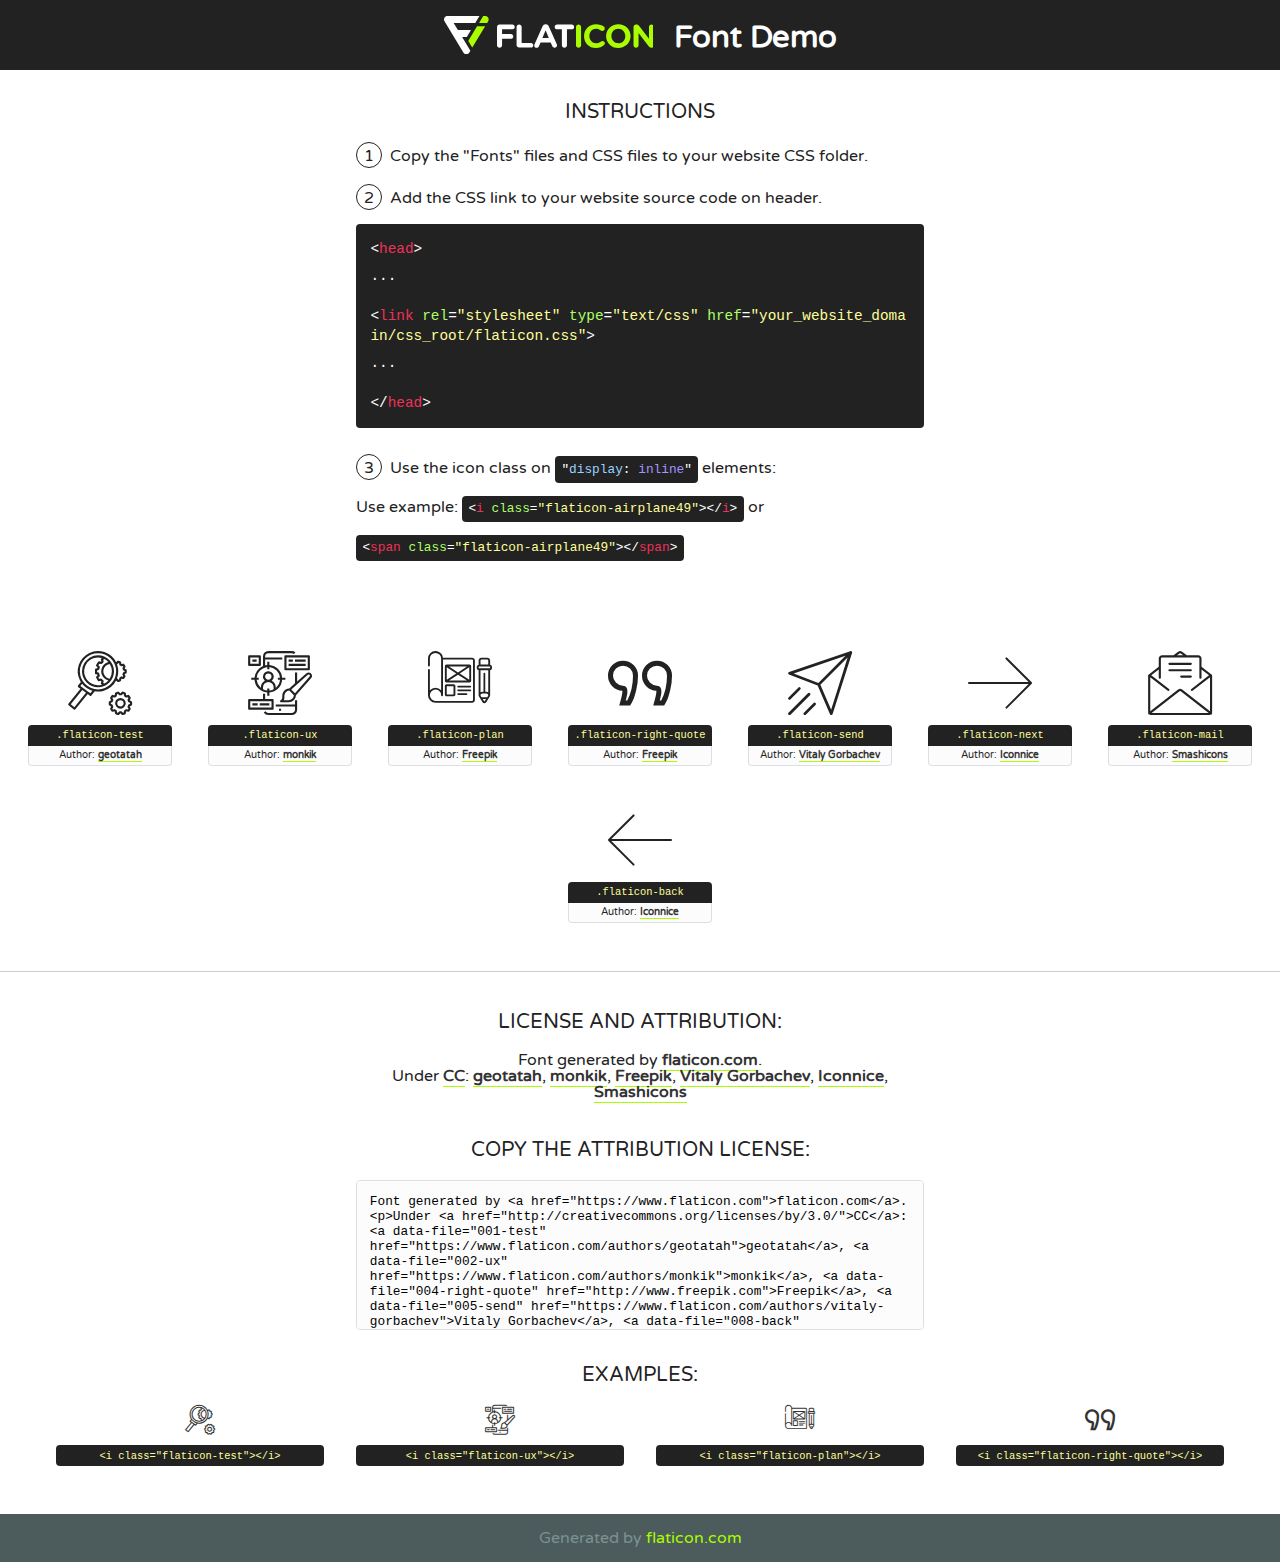
<file: assets/fonts/flaticon.html>
<!DOCTYPE html>
<!--
  Flaticon icon font: Flaticon
  Creation date: 17/06/2019 09:19
-->
<html>
<!DOCTYPE html>
<html>

<head>
    <title>Flaticon WebFont</title>
    <link href="http://fonts.googleapis.com/css?family=Varela+Round" rel="stylesheet" type="text/css" />
    <link rel="stylesheet" type="text/css" href="flaticon.css">
    <meta charset="UTF-8">
    <style>
    html, body, div, span, applet, object, iframe,
    h1, h2, h3, h4, h5, h6, p, blockquote, pre,
    a, abbr, acronym, address, big, cite, code,
    del, dfn, em, img, ins, kbd, q, s, samp,
    small, strike, strong, sub, sup, tt, var,
    b, u, i, center,
    dl, dt, dd, ol, ul, li,
    fieldset, form, label, legend,
    table, caption, tbody, tfoot, thead, tr, th, td,
    article, aside, canvas, details, embed, 
    figure, figcaption, footer, header, hgroup, 
    menu, nav, output, ruby, section, summary,
    time, mark, audio, video {
        margin: 0;
        padding: 0;
        border: 0;
        font-size: 100%;
        font: inherit;
        vertical-align: baseline;
    }
    /* HTML5 display-role reset for older browsers */
    article, aside, details, figcaption, figure, 
    footer, header, hgroup, menu, nav, section {
        display: block;
    }
    body {
        line-height: 1;
    }
    ol, ul {
        list-style: none;
    }
    blockquote, q {
        quotes: none;
    }
    blockquote:before, blockquote:after,
    q:before, q:after {
        content: '';
        content: none;
    }
    table {
        border-collapse: collapse;
        border-spacing: 0;
    }
    body {
        font-family: 'Varela Round', Helvetica, Arial, sans-serif;
        font-size: 16px;
        color: #222;
    }
    a {
        color: #333;
        border-bottom: 1px solid #a9fd00;
        font-weight: bold;
        text-decoration: none;
    }
    * {
        -moz-box-sizing: border-box;
        -webkit-box-sizing: border-box;
        box-sizing: border-box;
        margin: 0;
        padding: 0;
    }
    [class^="flaticon-"]:before, [class*=" flaticon-"]:before, [class^="flaticon-"]:after, [class*=" flaticon-"]:after {
        font-family: Flaticon;
        font-size: 30px;
        font-style: normal;
        margin-left: 20px;
        color: #333;
    }
    .wrapper {
        max-width: 600px;
        margin: auto;
        padding: 0 1em;
    }
    .title {
        font-size: 1.25em;
        text-align: center;
        margin-bottom: 1em;
        text-transform: uppercase;
    }
    header {
        text-align: center;
        background-color: #222;
        color: #fff;
        padding: 1em;
    }
    header .logo {
        width: 210px;
        height: 38px;
        display: inline-block;
        vertical-align: middle;
        margin-right: 1em;
        border: none;
    }
    header strong {
        font-size: 1.95em;
        font-weight: bold;
        vertical-align: middle;
        margin-top: 5px;
        display: inline-block;
    }
    .demo {
        margin: 2em auto;
        line-height: 1.25em;
    }
    .demo ul li {
        margin-bottom: 1em;
    }
    .demo ul li .num {
        color: #222;
        border-radius: 20px;
        display: inline-block;
        width: 26px;
        padding: 3px;
        height: 26px;
        text-align: center;
        margin-right: 0.5em;
        border: 1px solid #222;
    }
    .demo ul li code {
        background-color: #222;
        border-radius: 4px;
        padding: 0.25em 0.5em;
        display: inline-block;
        color: #fff;
        font-family: Consolas,Monaco,Lucida Console,Liberation Mono,DejaVu Sans Mono,Bitstream Vera Sans Mono,Courier New, monospace;
        font-weight: lighter;
        margin-top: 1em;
        font-size: 0.8em;
        word-break: break-all;
    }
    .demo ul li code.big {
        padding: 1em;
        font-size: 0.9em;
    }
    .demo ul li code .red {
        color: #EF3159;
    }
    .demo ul li code .green {
        color: #ACFF65;
    }
    .demo ul li code .yellow {
        color: #FFFF99;
    }
    .demo ul li code .blue {
        color: #99D3FF;
    }
    .demo ul li code .purple {
        color: #A295FF;
    }
    .demo ul li code .dots {
        margin-top: 0.5em;
        display: block;
    }
    #glyphs {
        border-bottom: 1px solid #ccc;
        padding: 2em 0;
        text-align: center;
    }
    .glyph {
        display: inline-block;
        width: 9em;
        margin: 1em;
        text-align: center;
        vertical-align: top;
        background: #FFF;
    }
    .glyph .glyph-icon {
        padding: 10px;
        display: block;
        font-family:"Flaticon";
        font-size: 64px;
        line-height: 1;
    }
    .glyph .glyph-icon:before {
        font-size: 64px;
        color: #222;
        margin-left: 0;
    }
    .class-name {
        font-size: 0.65em;
        background-color: #222;
        color: #fff;
        border-radius: 4px 4px 0 0;
        padding: 0.5em;
        color: #FFFF99;
        font-family: Consolas,Monaco,Lucida Console,Liberation Mono,DejaVu Sans Mono,Bitstream Vera Sans Mono,Courier New, monospace;
    }
    .author-name {
        font-size: 0.6em;
        background-color: #fcfcfd;
        border: 1px solid #DEDEE4;
        border-top: 0;
        border-radius: 0 0 4px 4px;
        padding: 0.5em;
    }
    .class-name:last-child {
        font-size: 10px;
        color:#888;
    }
    .class-name:last-child a {
        font-size: 10px;
        color:#555;
    }
    .class-name:last-child a:hover {
        color:#a9fd00;
    }
    .glyph > input {
        display: block;
        width: 100px;
        margin: 5px auto;
        text-align: center;
        font-size: 12px;
        cursor: text;
    }
    .glyph > input.icon-input {
        font-family:"Flaticon";
        font-size: 16px;
        margin-bottom: 10px;
    }
    .attribution .title {
        margin-top: 2em;
    }
    .attribution textarea {
        background-color: #fcfcfd;
        padding: 1em;
        border: none;
        box-shadow: none;
        border: 1px solid #DEDEE4;
        border-radius: 4px;
        resize: none;
        width: 100%;
        height: 150px;
        font-size: 0.8em;
        font-family: Consolas,Monaco,Lucida Console,Liberation Mono,DejaVu Sans Mono,Bitstream Vera Sans Mono,Courier New, monospace;
        -webkit-appearance: none;
    }
    .iconsuse {
        margin: 2em auto;
        text-align: center;
        max-width: 1200px;
    }
    .iconsuse:after {
        content: '';
        display: table;
        clear: both;
    }
    .iconsuse .image {
        float: left;
        width: 25%;
        padding: 0 1em;
    }
    .iconsuse .image p {
        margin-bottom: 1em;
    }
    .iconsuse .image span {
        display: block;
        font-size: 0.65em;
        background-color: #222;
        color: #fff;
        border-radius: 4px;
        padding: 0.5em;
        color: #FFFF99;
        margin-top: 1em;
        font-family: Consolas,Monaco,Lucida Console,Liberation Mono,DejaVu Sans Mono,Bitstream Vera Sans Mono,Courier New, monospace;
    }
    #footer {
        text-align: center;
        background-color: #4C5B5C;
        color: #7c9192;
        padding: 1em;
    }
    #footer a {
        border: none;
        color: #a9fd00;
        font-weight: normal;
    }
    @media (max-width: 960px) {
        .iconsuse .image {
            width: 50%;
        }
    }
    @media (max-width: 560px) {
        .iconsuse .image {
            width: 100%;
        }
    }
    </style>
</head>

<body class="characters-off">

    <header>
        <a href="https://www.flaticon.com" target="_blank" class="logo">
            <svg version="1.1" xmlns="http://www.w3.org/2000/svg" xmlns:xlink="http://www.w3.org/1999/xlink" xmlns:a="http://ns.adobe.com/AdobeSVGViewerExtensions/3.0/" viewBox="0 0 560.875 102.036" enable-background="new 0 0 560.875 102.036" xml:space="preserve">
                <defs>
                </defs>
                <g>
                    <g class="letters">
                        <path fill="#ffffff" d="M141.596,29.675c0-3.777,2.985-6.767,6.764-6.767h34.438c3.426,0,6.15,2.728,6.15,6.15
                        c0,3.43-2.724,6.149-6.15,6.149h-27.674v13.091h23.719c3.429,0,6.151,2.724,6.151,6.15c0,3.43-2.723,6.149-6.151,6.149h-23.719
                        v17.574c0,3.773-2.986,6.761-6.764,6.761c-3.779,0-6.764-2.989-6.764-6.761V29.675z"></path>
                        <path fill="#ffffff" d="M193.844,29.149c0-3.781,2.985-6.767,6.764-6.767c3.776,0,6.763,2.985,6.763,6.767v42.957h25.039
                        c3.426,0,6.149,2.726,6.149,6.153c0,3.425-2.723,6.15-6.149,6.15h-31.802c-3.779,0-6.764-2.986-6.764-6.768V29.149z"></path>
                        <path fill="#ffffff" d="M241.891,75.71l21.438-48.407c1.492-3.341,4.215-5.357,7.906-5.357h0.792
                        c3.686,0,6.323,2.017,7.815,5.357l21.439,48.407c0.436,0.967,0.701,1.845,0.701,2.723c0,3.602-2.809,6.501-6.414,6.501
                        c-3.161,0-5.269-1.845-6.499-4.655l-4.132-9.661h-27.059l-4.301,10.102c-1.144,2.631-3.426,4.214-6.237,4.214
                        c-3.517,0-6.24-2.81-6.24-6.325C241.1,77.64,241.451,76.677,241.891,75.71z M279.932,58.666l-8.521-20.297l-8.526,20.297H279.932
                        z"></path>
                        <path fill="#ffffff" d="M314.864,35.387H301.86c-3.429,0-6.239-2.813-6.239-6.238c0-3.429,2.811-6.24,6.239-6.24h39.533
                        c3.426,0,6.237,2.811,6.237,6.24c0,3.425-2.811,6.238-6.237,6.238h-13.001v42.785c0,3.773-2.99,6.761-6.764,6.761
                        c-3.779,0-6.764-2.989-6.764-6.761V35.387z"></path>
                        <path fill="#A9FD00" d="M352.615,29.149c0-3.781,2.985-6.767,6.767-6.767c3.774,0,6.761,2.985,6.761,6.767v49.024
                        c0,3.773-2.987,6.761-6.761,6.761c-3.781,0-6.767-2.989-6.767-6.761V29.149z"></path>
                        <path fill="#A9FD00" d="M374.132,53.836v-0.179c0-17.481,13.178-31.801,32.065-31.801c9.22,0,15.459,2.458,20.557,6.238
                        c1.402,1.054,2.637,2.985,2.637,5.357c0,3.692-2.985,6.59-6.681,6.59c-1.845,0-3.071-0.702-4.044-1.319
                        c-3.776-2.813-7.729-4.393-12.562-4.393c-10.364,0-17.831,8.611-17.831,19.154v0.173c0,10.542,7.291,19.329,17.831,19.329
                        c5.715,0,9.492-1.756,13.359-4.834c1.049-0.874,2.458-1.491,4.039-1.491c3.429,0,6.325,2.813,6.325,6.236
                        c0,2.106-1.056,3.78-2.282,4.834c-5.539,4.834-12.036,7.733-21.878,7.733C387.572,85.464,374.132,71.493,374.132,53.836z"></path>
                        <path fill="#A9FD00" d="M433.009,53.836v-0.179c0-17.481,13.79-31.801,32.766-31.801c18.981,0,32.592,14.143,32.592,31.628v0.173
                        c0,17.483-13.785,31.807-32.769,31.807C446.625,85.464,433.009,71.32,433.009,53.836z M484.224,53.836v-0.179
                        c0-10.539-7.725-19.326-18.626-19.326c-10.893,0-18.449,8.611-18.449,19.154v0.173c0,10.542,7.73,19.329,18.626,19.329
                        C476.676,72.986,484.224,64.378,484.224,53.836z"></path>
                        <path fill="#A9FD00" d="M506.233,29.321c0-3.774,2.99-6.763,6.767-6.763h1.401c3.252,0,5.183,1.583,7.029,3.953l26.093,34.265
                        V29.059c0-3.692,2.99-6.677,6.681-6.677c3.683,0,6.671,2.985,6.671,6.677v48.934c0,3.78-2.987,6.765-6.764,6.765h-0.436
                        c-3.257,0-5.188-1.581-7.034-3.953l-27.056-35.492v32.944c0,3.687-2.985,6.676-6.678,6.676c-3.683,0-6.673-2.989-6.673-6.676
                        V29.321z"></path>
                    </g>
                    <g class="insignia">
                        <path fill="#ffffff" d="M48.372,56.137h12.517l11.156-18.537H37.186L25.688,18.539h57.825L94.668,0H9.271
                        C5.925,0,2.842,1.801,1.198,4.716c-1.644,2.907-1.593,6.482,0.134,9.343l50.38,83.501c1.678,2.781,4.689,4.476,7.938,4.476
                        c3.246,0,6.257-1.695,7.935-4.476l2.898-4.804L48.372,56.137z"></path>
                        <g class="i">
                            <path fill="#A9FD00" d="M93.575,18.539h0.031v0.004l21.652,0.004l2.705-4.488c1.727-2.861,1.778-6.436,0.133-9.343
                            C116.454,1.801,113.371,0,110.026,0h-5.294L93.575,18.539z"></path>
                            <polygon fill="#A9FD00" points="88.291,27.356 64.725,66.486 75.519,84.404 109.942,27.356"></polygon>
                        </g>
                    </g>
                </g>
            </svg>
        </a>
        <strong>Font Demo</strong>
    </header>


    <section class="demo wrapper">

        <p class="title">Instructions</p>

        <ul>
            <li>
                <span class="num">1</span>Copy the "Fonts" files and CSS files to your website CSS folder.
            </li>
            <li>
                <span class="num">2</span>Add the CSS link to your website source code on header.
                <code class="big">
                    &lt;<span class="red">head</span>&gt;
                    <br/><span class="dots">...</span>
                    <br/>&lt;<span class="red">link</span> <span class="green">rel</span>=<span class="yellow">"stylesheet"</span> <span class="green">type</span>=<span class="yellow">"text/css"</span> <span class="green">href</span>=<span class="yellow">"your_website_domain/css_root/flaticon.css"</span>&gt;
                    <br/><span class="dots">...</span>
                    <br/>&lt;/<span class="red">head</span>&gt;
                </code>
            </li>

            <li>
                <p>
                    <span class="num">3</span>Use the icon class on <code>"<span class="blue">display</span>:<span class="purple"> inline</span>"</code> elements:
                    <br />
                    Use example: <code>&lt;<span class="red">i</span> <span class="green">class</span>=<span class="yellow">&quot;flaticon-airplane49&quot;</span>&gt;&lt;/<span class="red">i</span>&gt;</code> or <code>&lt;<span class="red">span</span> <span class="green">class</span>=<span class="yellow">&quot;flaticon-airplane49&quot;</span>&gt;&lt;/<span class="red">span</span>&gt;</code>
            </li>
        </ul>

    </section>




   <section id="glyphs">          
    
      
        <div class="glyph"><div class="glyph-icon flaticon-test"></div>
            <div class="class-name">.flaticon-test</div>
            <div class="author-name">Author: <a data-file="001-test" href="https://www.flaticon.com/authors/geotatah">geotatah</a> </div> 
        </div>        
        
        <div class="glyph"><div class="glyph-icon flaticon-ux"></div>
            <div class="class-name">.flaticon-ux</div>
            <div class="author-name">Author: <a data-file="002-ux" href="https://www.flaticon.com/authors/monkik">monkik</a> </div> 
        </div>        
        
        <div class="glyph"><div class="glyph-icon flaticon-plan"></div>
            <div class="class-name">.flaticon-plan</div>
            <div class="author-name">Author: <a data-file="003-plan" href="http://www.freepik.com">Freepik</a> </div> 
        </div>        
        
        <div class="glyph"><div class="glyph-icon flaticon-right-quote"></div>
            <div class="class-name">.flaticon-right-quote</div>
            <div class="author-name">Author: <a data-file="004-right-quote" href="http://www.freepik.com">Freepik</a> </div> 
        </div>        
        
        <div class="glyph"><div class="glyph-icon flaticon-send"></div>
            <div class="class-name">.flaticon-send</div>
            <div class="author-name">Author: <a data-file="005-send" href="https://www.flaticon.com/authors/vitaly-gorbachev">Vitaly Gorbachev</a> </div> 
        </div>        
        
        <div class="glyph"><div class="glyph-icon flaticon-next"></div>
            <div class="class-name">.flaticon-next</div>
            <div class="author-name">Author: <a data-file="006-next" href="https://www.flaticon.com/authors/iconnice">Iconnice</a> </div> 
        </div>        
        
        <div class="glyph"><div class="glyph-icon flaticon-mail"></div>
            <div class="class-name">.flaticon-mail</div>
            <div class="author-name">Author: <a data-file="007-mail" href="https://www.flaticon.com/authors/smashicons">Smashicons</a> </div> 
        </div>        
        
        <div class="glyph"><div class="glyph-icon flaticon-back"></div>
            <div class="class-name">.flaticon-back</div>
            <div class="author-name">Author: <a data-file="008-back" href="https://www.flaticon.com/authors/iconnice">Iconnice</a> </div> 
        </div>        
        

    </section>



    <section class="attribution wrapper"   style="text-align:center;">

      <div class="title">License and attribution:</div><div class="attrDiv">Font generated by <a href="https://www.flaticon.com">flaticon.com</a>. <div><p>Under <a href="http://creativecommons.org/licenses/by/3.0/">CC</a>: <a data-file="001-test" href="https://www.flaticon.com/authors/geotatah">geotatah</a>, <a data-file="002-ux" href="https://www.flaticon.com/authors/monkik">monkik</a>, <a data-file="004-right-quote" href="http://www.freepik.com">Freepik</a>, <a data-file="005-send" href="https://www.flaticon.com/authors/vitaly-gorbachev">Vitaly Gorbachev</a>, <a data-file="008-back" href="https://www.flaticon.com/authors/iconnice">Iconnice</a>, <a data-file="007-mail" href="https://www.flaticon.com/authors/smashicons">Smashicons</a></p>  </div>
      </div>
      <div class="title">Copy the Attribution License:</div>

    <textarea onclick="this.focus();this.select();">Font generated by &lt;a href=&quot;https://www.flaticon.com&quot;&gt;flaticon.com&lt;/a&gt;. <p>Under <a href="http://creativecommons.org/licenses/by/3.0/">CC</a>: <a data-file="001-test" href="https://www.flaticon.com/authors/geotatah">geotatah</a>, <a data-file="002-ux" href="https://www.flaticon.com/authors/monkik">monkik</a>, <a data-file="004-right-quote" href="http://www.freepik.com">Freepik</a>, <a data-file="005-send" href="https://www.flaticon.com/authors/vitaly-gorbachev">Vitaly Gorbachev</a>, <a data-file="008-back" href="https://www.flaticon.com/authors/iconnice">Iconnice</a>, <a data-file="007-mail" href="https://www.flaticon.com/authors/smashicons">Smashicons</a></p>  
     </textarea>

    </section>

    <section class="iconsuse">

          <div class="title">Examples:</div>            
             
            <div class="image">
                <p>
                    <i class="glyph-icon flaticon-test"></i> 
                    <span>&lt;i class=&quot;flaticon-test&quot;&gt;&lt;/i&gt;</span>
                </p>
            </div>
            
            <div class="image">
                <p>
                    <i class="glyph-icon flaticon-ux"></i> 
                    <span>&lt;i class=&quot;flaticon-ux&quot;&gt;&lt;/i&gt;</span>
                </p>
            </div>
            
            <div class="image">
                <p>
                    <i class="glyph-icon flaticon-plan"></i> 
                    <span>&lt;i class=&quot;flaticon-plan&quot;&gt;&lt;/i&gt;</span>
                </p>
            </div>
            
            <div class="image">
                <p>
                    <i class="glyph-icon flaticon-right-quote"></i> 
                    <span>&lt;i class=&quot;flaticon-right-quote&quot;&gt;&lt;/i&gt;</span>
                </p>
            </div>
                       
        </div>
                            
    </section>

<div id="footer">
    <div>Generated by <a href="https://www.flaticon.com">flaticon.com</a>
    </div>
</div>



</body>
</html>
</file>
<file: assets/fonts/flaticon.css>
/*
  	Flaticon icon font: Flaticon
  	Creation date: 17/06/2019 09:19
  	*/

@font-face {
  font-family: "Flaticon";
  src: url("./Flaticon.eot");
  src: url("./Flaticon.eot?#iefix") format("embedded-opentype"),
       url("./Flaticon.woff2") format("woff2"),
       url("./Flaticon.woff") format("woff"),
       url("./Flaticon.ttf") format("truetype"),
       url("./Flaticon.svg#Flaticon") format("svg");
  font-weight: normal;
  font-style: normal;
}

@media screen and (-webkit-min-device-pixel-ratio:0) {
  @font-face {
    font-family: "Flaticon";
    src: url("./Flaticon.svg#Flaticon") format("svg");
  }
}

[class^="flaticon-"]:before, [class*=" flaticon-"]:before,
[class^="flaticon-"]:after, [class*=" flaticon-"]:after {   
  font-family: Flaticon;
        font-size: 20px;
font-style: normal;
margin-left: 20px;
}

.flaticon-test:before { content: "\f100"; }
.flaticon-ux:before { content: "\f101"; }
.flaticon-plan:before { content: "\f102"; }
.flaticon-right-quote:before { content: "\f103"; }
.flaticon-send:before { content: "\f104"; }
.flaticon-next:before { content: "\f105"; }
.flaticon-mail:before { content: "\f106"; }
.flaticon-back:before { content: "\f107"; }
</file>
